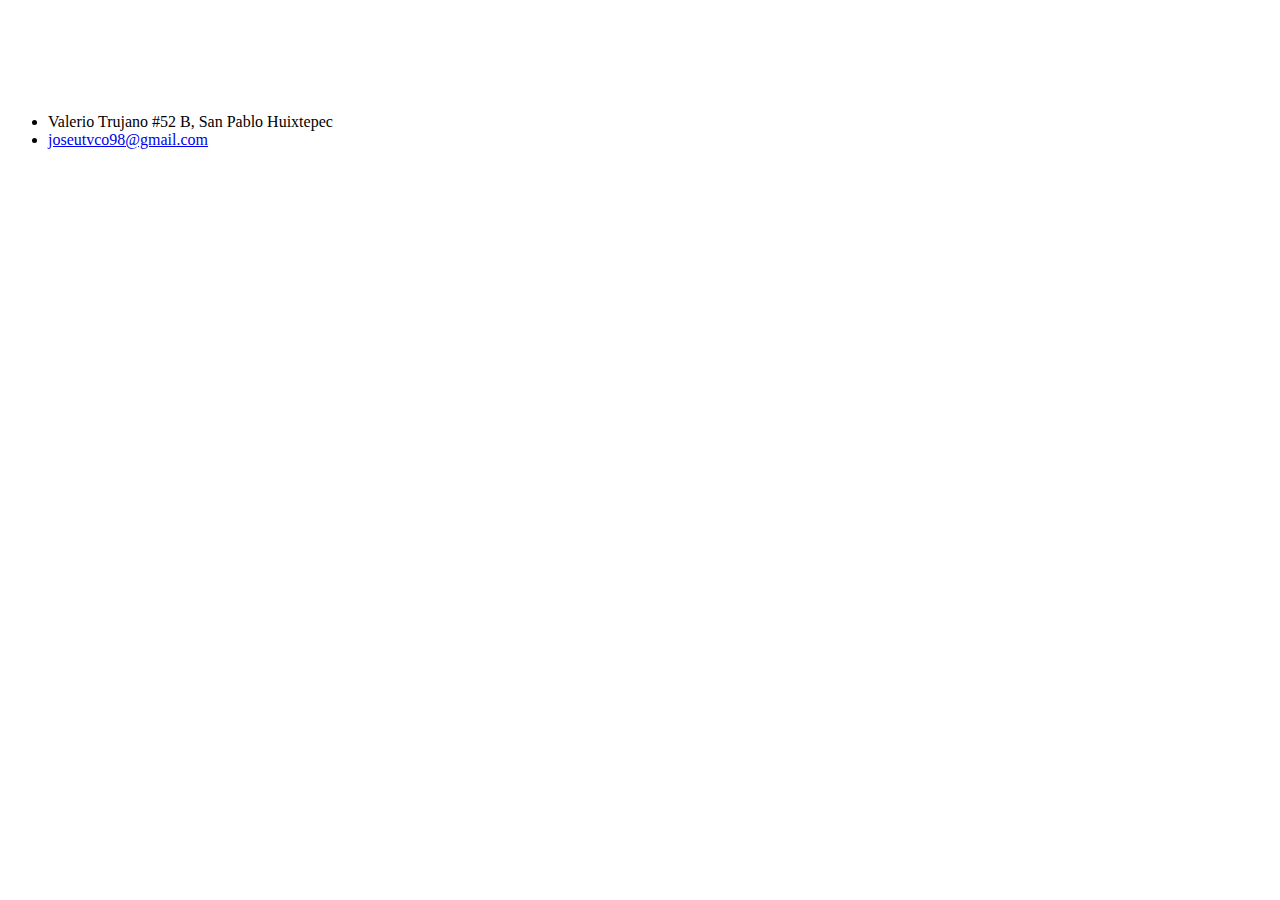
<file: navInfo.html>
<body id="default_theme" class="it_service">
<!-- loader -->
<div class="bg_load"> <img class="loader_animation" src="images/loaders/loader_1.png" alt="#" /> </div>
<!-- end loader -->
<!-- header -->
<header id="default_header" class="header_style_1">
  <!-- header top -->
  <div class="header_top">
    <div class="container">
      <div class="row">
        <div class="col-md-8">
          <div class="full">
            <div class="topbar-left">
              <ul class="list-inline">
                <li> <span class="topbar-label"><i class="fa  fa-home"></i></span> <span class="topbar-hightlight">Valerio Trujano #52 B, San Pablo Huixtepec</span> </li>
                <li> <span class="topbar-label"><i class="fa fa-envelope-o"></i></span> <span class="topbar-hightlight"><a href="mailto:joseutvco98@gmail.com">joseutvco98@gmail.com</a></span> </li>
              </ul>
            </div>
          </div>
        </div>
        <!-- <div class="col-md-4 right_section_header_top">
          <div class="float-left">
            <div class="social_icon">
              <ul class="list-inline">
                <li><a class="fa fa-facebook" href="https://www.facebook.com/jose.diazarrazola" title="Facebook" target="_blank"></a></li>
                <li><a class="fa fa-twitter" href="https://twitter.com" title="Twitter" target="_blank"></a></li>
                <li><a class="fa fa-linkedin" href="https://www.linkedin.com" title="LinkedIn" target="_blank"></a></li>
              </ul>
            </div>
          </div> -->
          <!-- <div class="float-right">
            <div class="make_appo"> <a class="btn white_btn" href="make_appointment.html">Cotizaciones</a> </div>
          </div> -->
        </div>
      </div>
    </div>
  </div>
  <!-- end header top -->
</file>
